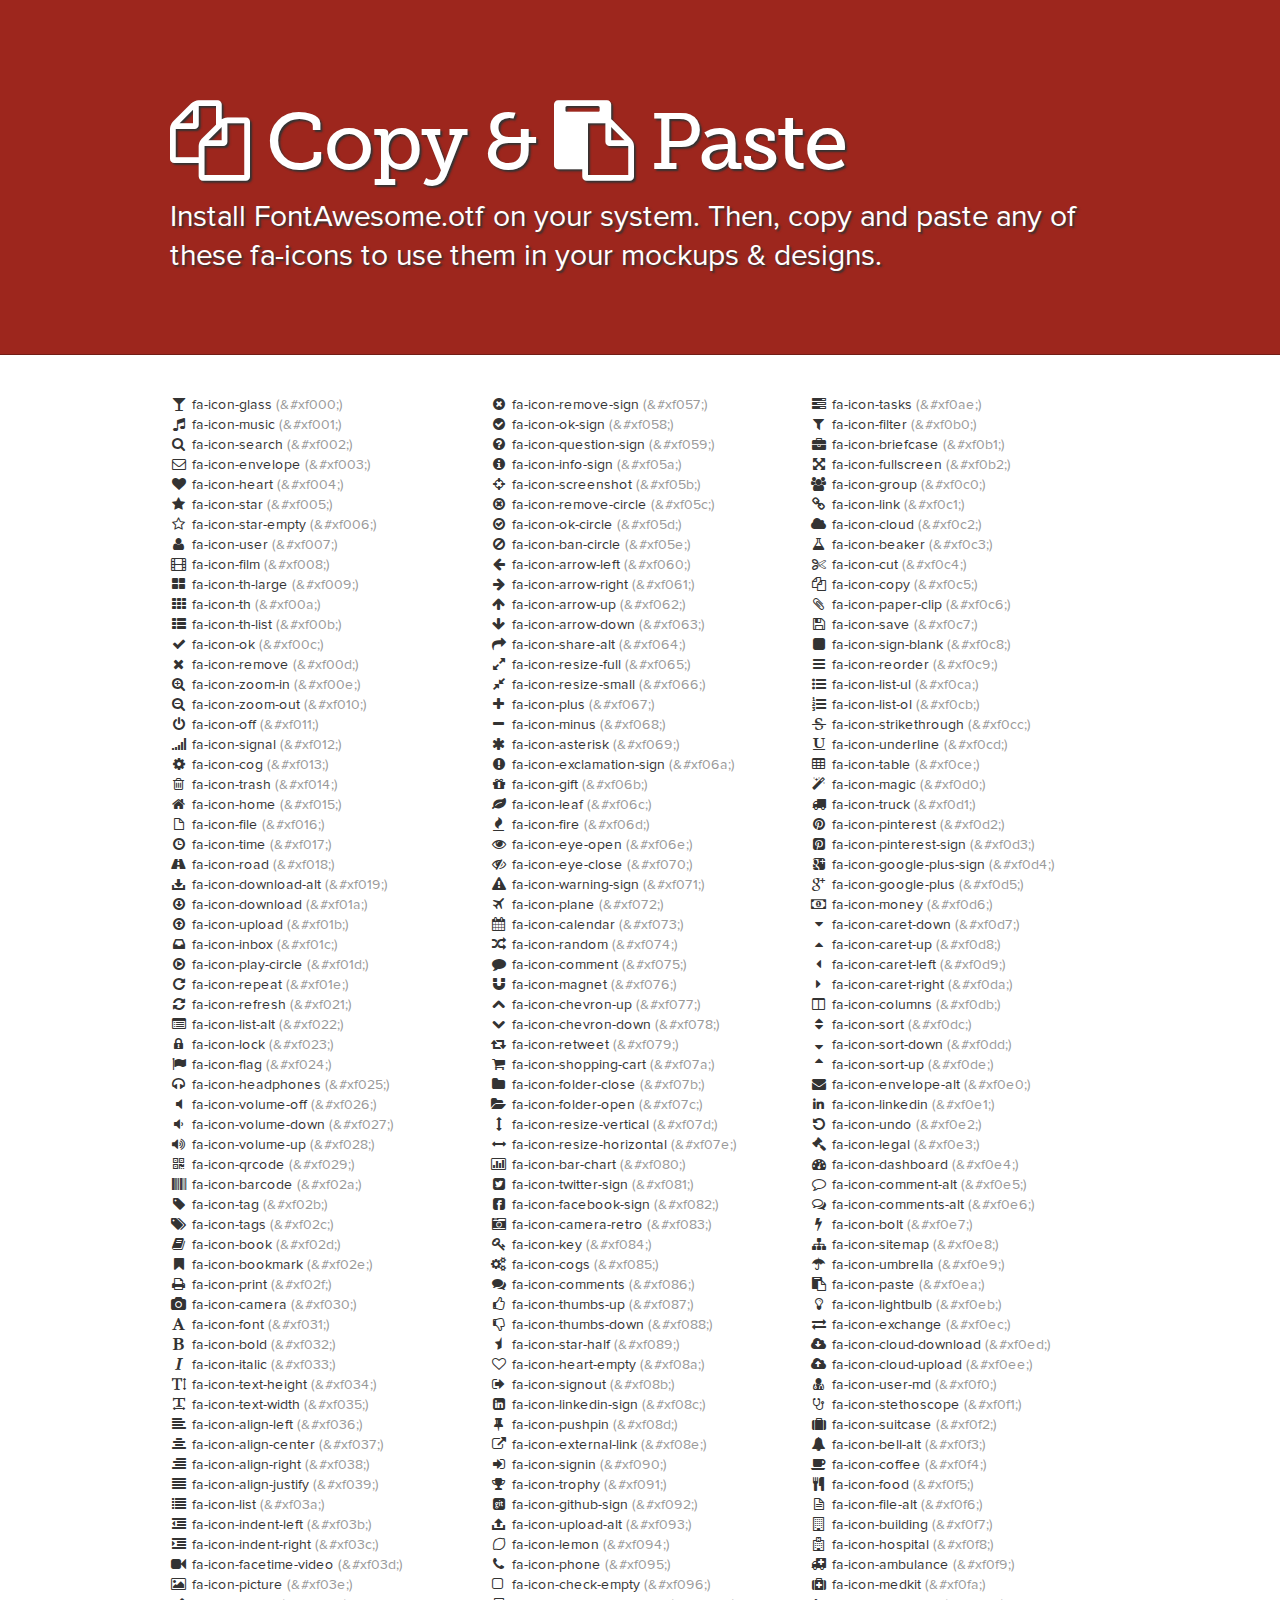
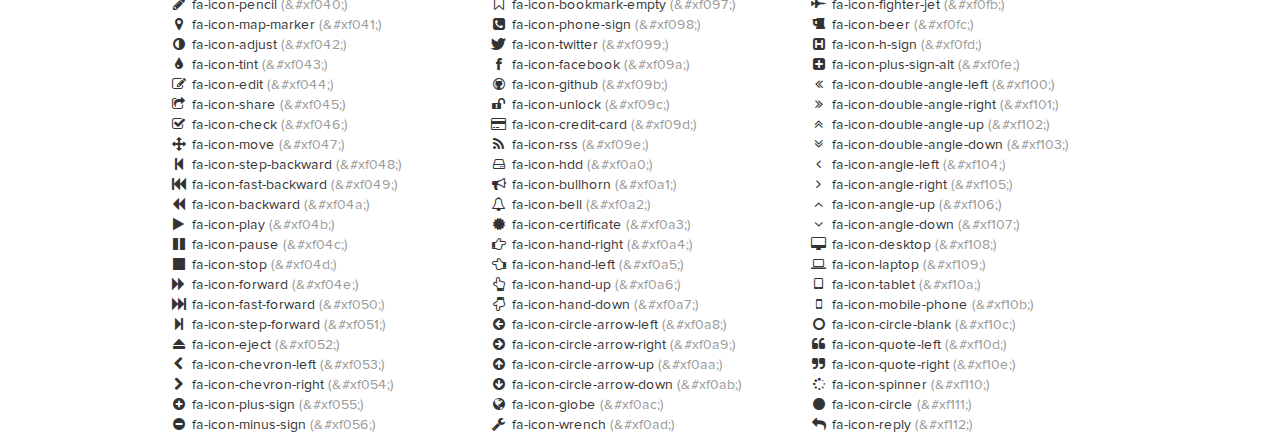
<file: DOCS/FA_ICONS/design.html>
<!DOCTYPE html>
<!--[if lt IE 7 ]><html class="ie ie6" lang="en"> <![endif]-->
<!--[if IE 7 ]><html class="ie ie7" lang="en"> <![endif]-->
<!--[if IE 8 ]><html class="ie ie8" lang="en"> <![endif]-->
<!--[if (gte IE 9)|!(IE)]><!--><html lang="en"> <!--<![endif]-->
<head>
  <!-- Basic Page Needs
 ================================================== -->
  <meta charset="utf-8" />
  <title>Font Awesome Copy & Paste</title>
  <meta name="description" content="">
  <meta name="author" content="">
  <!--<meta name="viewport" content="width=device-width; initial-scale=1; maximum-scale=1">-->

  <!--[if lt IE 9]>
  <script src="http://html5shim.googlecode.com/svn/trunk/html5.js"></script>
  <![endif]-->

  <!-- CSS
 ================================================== -->

  <link rel="stylesheet" href="assets/css/site.css">
  <link rel="stylesheet" href="assets/css/prettify.css">
  <link rel="stylesheet" href="assets/css/font-awesome.min.css">
  <!--[if IE 7]>
  <link rel="stylesheet" href="assets/css/font-awesome-ie7.min.css">
  <![endif]-->
  <!-- Le fav and touch fa-icons -->
  <link rel="shortcut fa-icon" href="assets/ico/favfa-icon.ico">

  <script type="text/javascript">
    var _gaq = _gaq || [];
    _gaq.push(['_setAccount', 'UA-30136587-1']);
    _gaq.push(['_trackPageview']);

    (function() {
      var ga = document.createElement('script'); ga.type = 'text/javascript'; ga.async = true;
      ga.src = ('https:' == document.location.protocol ? 'https://ssl' : 'http://www') + '.google-analytics.com/ga.js';
      var s = document.getElementsByTagName('script')[0]; s.parentNode.insertBefore(ga, s);
    })();
  </script>
</head>
<body>

<div class="jumbotron">
  <div class="container">

    <h1><i class="fa-icon-copy"></i> Copy & <i class="fa-icon-paste"></i> Paste</h1>
    <p>
      Install FontAwesome.otf on your system.
      Then, copy and paste any of these fa-icons to use them in your mockups & designs.
    </p>

  </div>
</div>


<div class="container">
  <section>
    <div class="row">
      <div class="span4">
        <ul class="unstyled">
          <li><i class="fa-icon-">&#xf000;</i> fa-icon-glass <span class="muted">(&amp;#xf000;)</span></li>
          <li><i class="fa-icon-">&#xf001;</i> fa-icon-music <span class="muted">(&amp;#xf001;)</span></li>
          <li><i class="fa-icon-">&#xf002;</i> fa-icon-search <span class="muted">(&amp;#xf002;)</span></li>
          <li><i class="fa-icon-">&#xf003;</i> fa-icon-envelope <span class="muted">(&amp;#xf003;)</span></li>
          <li><i class="fa-icon-">&#xf004;</i> fa-icon-heart <span class="muted">(&amp;#xf004;)</span></li>
          <li><i class="fa-icon-">&#xf005;</i> fa-icon-star <span class="muted">(&amp;#xf005;)</span></li>
          <li><i class="fa-icon-">&#xf006;</i> fa-icon-star-empty <span class="muted">(&amp;#xf006;)</span></li>
          <li><i class="fa-icon-">&#xf007;</i> fa-icon-user <span class="muted">(&amp;#xf007;)</span></li>
          <li><i class="fa-icon-">&#xf008;</i> fa-icon-film <span class="muted">(&amp;#xf008;)</span></li>
          <li><i class="fa-icon-">&#xf009;</i> fa-icon-th-large <span class="muted">(&amp;#xf009;)</span></li>
          <li><i class="fa-icon-">&#xf00a;</i> fa-icon-th <span class="muted">(&amp;#xf00a;)</span></li>
          <li><i class="fa-icon-">&#xf00b;</i> fa-icon-th-list <span class="muted">(&amp;#xf00b;)</span></li>
          <li><i class="fa-icon-">&#xf00c;</i> fa-icon-ok <span class="muted">(&amp;#xf00c;)</span></li>
          <li><i class="fa-icon-">&#xf00d;</i> fa-icon-remove <span class="muted">(&amp;#xf00d;)</span></li>
          <li><i class="fa-icon-">&#xf00e;</i> fa-icon-zoom-in <span class="muted">(&amp;#xf00e;)</span></li>
          <li><i class="fa-icon-">&#xf010;</i> fa-icon-zoom-out <span class="muted">(&amp;#xf010;)</span></li>
          <li><i class="fa-icon-">&#xf011;</i> fa-icon-off <span class="muted">(&amp;#xf011;)</span></li>
          <li><i class="fa-icon-">&#xf012;</i> fa-icon-signal <span class="muted">(&amp;#xf012;)</span></li>
          <li><i class="fa-icon-">&#xf013;</i> fa-icon-cog <span class="muted">(&amp;#xf013;)</span></li>
          <li><i class="fa-icon-">&#xf014;</i> fa-icon-trash <span class="muted">(&amp;#xf014;)</span></li>
          <li><i class="fa-icon-">&#xf015;</i> fa-icon-home <span class="muted">(&amp;#xf015;)</span></li>
          <li><i class="fa-icon-">&#xf016;</i> fa-icon-file <span class="muted">(&amp;#xf016;)</span></li>
          <li><i class="fa-icon-">&#xf017;</i> fa-icon-time <span class="muted">(&amp;#xf017;)</span></li>
          <li><i class="fa-icon-">&#xf018;</i> fa-icon-road <span class="muted">(&amp;#xf018;)</span></li>
          <li><i class="fa-icon-">&#xf019;</i> fa-icon-download-alt <span class="muted">(&amp;#xf019;)</span></li>
          <li><i class="fa-icon-">&#xf01a;</i> fa-icon-download <span class="muted">(&amp;#xf01a;)</span></li>
          <li><i class="fa-icon-">&#xf01b;</i> fa-icon-upload <span class="muted">(&amp;#xf01b;)</span></li>
          <li><i class="fa-icon-">&#xf01c;</i> fa-icon-inbox <span class="muted">(&amp;#xf01c;)</span></li>
          <li><i class="fa-icon-">&#xf01d;</i> fa-icon-play-circle <span class="muted">(&amp;#xf01d;)</span></li>
          <li><i class="fa-icon-">&#xf01e;</i> fa-icon-repeat <span class="muted">(&amp;#xf01e;)</span></li>
          <li><i class="fa-icon-">&#xf021;</i> fa-icon-refresh <span class="muted">(&amp;#xf021;)</span></li>
          <li><i class="fa-icon-">&#xf022;</i> fa-icon-list-alt <span class="muted">(&amp;#xf022;)</span></li>
          <li><i class="fa-icon-">&#xf023;</i> fa-icon-lock <span class="muted">(&amp;#xf023;)</span></li>
          <li><i class="fa-icon-">&#xf024;</i> fa-icon-flag <span class="muted">(&amp;#xf024;)</span></li>
          <li><i class="fa-icon-">&#xf025;</i> fa-icon-headphones <span class="muted">(&amp;#xf025;)</span></li>
          <li><i class="fa-icon-">&#xf026;</i> fa-icon-volume-off <span class="muted">(&amp;#xf026;)</span></li>
          <li><i class="fa-icon-">&#xf027;</i> fa-icon-volume-down <span class="muted">(&amp;#xf027;)</span></li>
          <li><i class="fa-icon-">&#xf028;</i> fa-icon-volume-up <span class="muted">(&amp;#xf028;)</span></li>
          <li><i class="fa-icon-">&#xf029;</i> fa-icon-qrcode <span class="muted">(&amp;#xf029;)</span></li>
          <li><i class="fa-icon-">&#xf02a;</i> fa-icon-barcode <span class="muted">(&amp;#xf02a;)</span></li>
          <li><i class="fa-icon-">&#xf02b;</i> fa-icon-tag <span class="muted">(&amp;#xf02b;)</span></li>
          <li><i class="fa-icon-">&#xf02c;</i> fa-icon-tags <span class="muted">(&amp;#xf02c;)</span></li>
          <li><i class="fa-icon-">&#xf02d;</i> fa-icon-book <span class="muted">(&amp;#xf02d;)</span></li>
          <li><i class="fa-icon-">&#xf02e;</i> fa-icon-bookmark <span class="muted">(&amp;#xf02e;)</span></li>
          <li><i class="fa-icon-">&#xf02f;</i> fa-icon-print <span class="muted">(&amp;#xf02f;)</span></li>
          <li><i class="fa-icon-">&#xf030;</i> fa-icon-camera <span class="muted">(&amp;#xf030;)</span></li>
          <li><i class="fa-icon-">&#xf031;</i> fa-icon-font <span class="muted">(&amp;#xf031;)</span></li>
          <li><i class="fa-icon-">&#xf032;</i> fa-icon-bold <span class="muted">(&amp;#xf032;)</span></li>
          <li><i class="fa-icon-">&#xf033;</i> fa-icon-italic <span class="muted">(&amp;#xf033;)</span></li>
          <li><i class="fa-icon-">&#xf034;</i> fa-icon-text-height <span class="muted">(&amp;#xf034;)</span></li>
          <li><i class="fa-icon-">&#xf035;</i> fa-icon-text-width <span class="muted">(&amp;#xf035;)</span></li>
          <li><i class="fa-icon-">&#xf036;</i> fa-icon-align-left <span class="muted">(&amp;#xf036;)</span></li>
          <li><i class="fa-icon-">&#xf037;</i> fa-icon-align-center <span class="muted">(&amp;#xf037;)</span></li>
          <li><i class="fa-icon-">&#xf038;</i> fa-icon-align-right <span class="muted">(&amp;#xf038;)</span></li>
          <li><i class="fa-icon-">&#xf039;</i> fa-icon-align-justify <span class="muted">(&amp;#xf039;)</span></li>
          <li><i class="fa-icon-">&#xf03a;</i> fa-icon-list <span class="muted">(&amp;#xf03a;)</span></li>
          <li><i class="fa-icon-">&#xf03b;</i> fa-icon-indent-left <span class="muted">(&amp;#xf03b;)</span></li>
          <li><i class="fa-icon-">&#xf03c;</i> fa-icon-indent-right <span class="muted">(&amp;#xf03c;)</span></li>
          <li><i class="fa-icon-">&#xf03d;</i> fa-icon-facetime-video <span class="muted">(&amp;#xf03d;)</span></li>
          <li><i class="fa-icon-">&#xf03e;</i> fa-icon-picture <span class="muted">(&amp;#xf03e;)</span></li>
          <li><i class="fa-icon-">&#xf040;</i> fa-icon-pencil <span class="muted">(&amp;#xf040;)</span></li>
          <li><i class="fa-icon-">&#xf041;</i> fa-icon-map-marker <span class="muted">(&amp;#xf041;)</span></li>
          <li><i class="fa-icon-">&#xf042;</i> fa-icon-adjust <span class="muted">(&amp;#xf042;)</span></li>
          <li><i class="fa-icon-">&#xf043;</i> fa-icon-tint <span class="muted">(&amp;#xf043;)</span></li>
          <li><i class="fa-icon-">&#xf044;</i> fa-icon-edit <span class="muted">(&amp;#xf044;)</span></li>
          <li><i class="fa-icon-">&#xf045;</i> fa-icon-share <span class="muted">(&amp;#xf045;)</span></li>
          <li><i class="fa-icon-">&#xf046;</i> fa-icon-check <span class="muted">(&amp;#xf046;)</span></li>
          <li><i class="fa-icon-">&#xf047;</i> fa-icon-move <span class="muted">(&amp;#xf047;)</span></li>
          <li><i class="fa-icon-">&#xf048;</i> fa-icon-step-backward <span class="muted">(&amp;#xf048;)</span></li>
          <li><i class="fa-icon-">&#xf049;</i> fa-icon-fast-backward <span class="muted">(&amp;#xf049;)</span></li>
          <li><i class="fa-icon-">&#xf04a;</i> fa-icon-backward <span class="muted">(&amp;#xf04a;)</span></li>
          <li><i class="fa-icon-">&#xf04b;</i> fa-icon-play <span class="muted">(&amp;#xf04b;)</span></li>
          <li><i class="fa-icon-">&#xf04c;</i> fa-icon-pause <span class="muted">(&amp;#xf04c;)</span></li>
          <li><i class="fa-icon-">&#xf04d;</i> fa-icon-stop <span class="muted">(&amp;#xf04d;)</span></li>
          <li><i class="fa-icon-">&#xf04e;</i> fa-icon-forward <span class="muted">(&amp;#xf04e;)</span></li>
          <li><i class="fa-icon-">&#xf050;</i> fa-icon-fast-forward <span class="muted">(&amp;#xf050;)</span></li>
          <li><i class="fa-icon-">&#xf051;</i> fa-icon-step-forward <span class="muted">(&amp;#xf051;)</span></li>
          <li><i class="fa-icon-">&#xf052;</i> fa-icon-eject <span class="muted">(&amp;#xf052;)</span></li>
          <li><i class="fa-icon-">&#xf053;</i> fa-icon-chevron-left <span class="muted">(&amp;#xf053;)</span></li>
          <li><i class="fa-icon-">&#xf054;</i> fa-icon-chevron-right <span class="muted">(&amp;#xf054;)</span></li>
          <li><i class="fa-icon-">&#xf055;</i> fa-icon-plus-sign <span class="muted">(&amp;#xf055;)</span></li>
          <li><i class="fa-icon-">&#xf056;</i> fa-icon-minus-sign <span class="muted">(&amp;#xf056;)</span></li>
        </ul>
      </div>
      <div class="span4">
        <ul class="unstyled">
          <li><i class="fa-icon-">&#xf057;</i> fa-icon-remove-sign <span class="muted">(&amp;#xf057;)</span></li>
          <li><i class="fa-icon-">&#xf058;</i> fa-icon-ok-sign <span class="muted">(&amp;#xf058;)</span></li>
          <li><i class="fa-icon-">&#xf059;</i> fa-icon-question-sign <span class="muted">(&amp;#xf059;)</span></li>
          <li><i class="fa-icon-">&#xf05a;</i> fa-icon-info-sign <span class="muted">(&amp;#xf05a;)</span></li>
          <li><i class="fa-icon-">&#xf05b;</i> fa-icon-screenshot <span class="muted">(&amp;#xf05b;)</span></li>
          <li><i class="fa-icon-">&#xf05c;</i> fa-icon-remove-circle <span class="muted">(&amp;#xf05c;)</span></li>
          <li><i class="fa-icon-">&#xf05d;</i> fa-icon-ok-circle <span class="muted">(&amp;#xf05d;)</span></li>
          <li><i class="fa-icon-">&#xf05e;</i> fa-icon-ban-circle <span class="muted">(&amp;#xf05e;)</span></li>
          <li><i class="fa-icon-">&#xf060;</i> fa-icon-arrow-left <span class="muted">(&amp;#xf060;)</span></li>
          <li><i class="fa-icon-">&#xf061;</i> fa-icon-arrow-right <span class="muted">(&amp;#xf061;)</span></li>
          <li><i class="fa-icon-">&#xf062;</i> fa-icon-arrow-up <span class="muted">(&amp;#xf062;)</span></li>
          <li><i class="fa-icon-">&#xf063;</i> fa-icon-arrow-down <span class="muted">(&amp;#xf063;)</span></li>
          <li><i class="fa-icon-">&#xf064;</i> fa-icon-share-alt <span class="muted">(&amp;#xf064;)</span></li>
          <li><i class="fa-icon-">&#xf065;</i> fa-icon-resize-full <span class="muted">(&amp;#xf065;)</span></li>
          <li><i class="fa-icon-">&#xf066;</i> fa-icon-resize-small <span class="muted">(&amp;#xf066;)</span></li>
          <li><i class="fa-icon-">&#xf067;</i> fa-icon-plus <span class="muted">(&amp;#xf067;)</span></li>
          <li><i class="fa-icon-">&#xf068;</i> fa-icon-minus <span class="muted">(&amp;#xf068;)</span></li>
          <li><i class="fa-icon-">&#xf069;</i> fa-icon-asterisk <span class="muted">(&amp;#xf069;)</span></li>
          <li><i class="fa-icon-">&#xf06a;</i> fa-icon-exclamation-sign <span class="muted">(&amp;#xf06a;)</span></li>
          <li><i class="fa-icon-">&#xf06b;</i> fa-icon-gift <span class="muted">(&amp;#xf06b;)</span></li>
          <li><i class="fa-icon-">&#xf06c;</i> fa-icon-leaf <span class="muted">(&amp;#xf06c;)</span></li>
          <li><i class="fa-icon-">&#xf06d;</i> fa-icon-fire <span class="muted">(&amp;#xf06d;)</span></li>
          <li><i class="fa-icon-">&#xf06e;</i> fa-icon-eye-open <span class="muted">(&amp;#xf06e;)</span></li>
          <li><i class="fa-icon-">&#xf070;</i> fa-icon-eye-close <span class="muted">(&amp;#xf070;)</span></li>
          <li><i class="fa-icon-">&#xf071;</i> fa-icon-warning-sign <span class="muted">(&amp;#xf071;)</span></li>
          <li><i class="fa-icon-">&#xf072;</i> fa-icon-plane <span class="muted">(&amp;#xf072;)</span></li>
          <li><i class="fa-icon-">&#xf073;</i> fa-icon-calendar <span class="muted">(&amp;#xf073;)</span></li>
          <li><i class="fa-icon-">&#xf074;</i> fa-icon-random <span class="muted">(&amp;#xf074;)</span></li>
          <li><i class="fa-icon-">&#xf075;</i> fa-icon-comment <span class="muted">(&amp;#xf075;)</span></li>
          <li><i class="fa-icon-">&#xf076;</i> fa-icon-magnet <span class="muted">(&amp;#xf076;)</span></li>
          <li><i class="fa-icon-">&#xf077;</i> fa-icon-chevron-up <span class="muted">(&amp;#xf077;)</span></li>
          <li><i class="fa-icon-">&#xf078;</i> fa-icon-chevron-down <span class="muted">(&amp;#xf078;)</span></li>
          <li><i class="fa-icon-">&#xf079;</i> fa-icon-retweet <span class="muted">(&amp;#xf079;)</span></li>
          <li><i class="fa-icon-">&#xf07a;</i> fa-icon-shopping-cart <span class="muted">(&amp;#xf07a;)</span></li>
          <li><i class="fa-icon-">&#xf07b;</i> fa-icon-folder-close <span class="muted">(&amp;#xf07b;)</span></li>
          <li><i class="fa-icon-">&#xf07c;</i> fa-icon-folder-open <span class="muted">(&amp;#xf07c;)</span></li>
          <li><i class="fa-icon-">&#xf07d;</i> fa-icon-resize-vertical <span class="muted">(&amp;#xf07d;)</span></li>
          <li><i class="fa-icon-">&#xf07e;</i> fa-icon-resize-horizontal <span class="muted">(&amp;#xf07e;)</span></li>
          <li><i class="fa-icon-">&#xf080;</i> fa-icon-bar-chart <span class="muted">(&amp;#xf080;)</span></li>
          <li><i class="fa-icon-">&#xf081;</i> fa-icon-twitter-sign <span class="muted">(&amp;#xf081;)</span></li>
          <li><i class="fa-icon-">&#xf082;</i> fa-icon-facebook-sign <span class="muted">(&amp;#xf082;)</span></li>
          <li><i class="fa-icon-">&#xf083;</i> fa-icon-camera-retro <span class="muted">(&amp;#xf083;)</span></li>
          <li><i class="fa-icon-">&#xf084;</i> fa-icon-key <span class="muted">(&amp;#xf084;)</span></li>
          <li><i class="fa-icon-">&#xf085;</i> fa-icon-cogs <span class="muted">(&amp;#xf085;)</span></li>
          <li><i class="fa-icon-">&#xf086;</i> fa-icon-comments <span class="muted">(&amp;#xf086;)</span></li>
          <li><i class="fa-icon-">&#xf087;</i> fa-icon-thumbs-up <span class="muted">(&amp;#xf087;)</span></li>
          <li><i class="fa-icon-">&#xf088;</i> fa-icon-thumbs-down <span class="muted">(&amp;#xf088;)</span></li>
          <li><i class="fa-icon-">&#xf089;</i> fa-icon-star-half <span class="muted">(&amp;#xf089;)</span></li>
          <li><i class="fa-icon-">&#xf08a;</i> fa-icon-heart-empty <span class="muted">(&amp;#xf08a;)</span></li>
          <li><i class="fa-icon-">&#xf08b;</i> fa-icon-signout <span class="muted">(&amp;#xf08b;)</span></li>
          <li><i class="fa-icon-">&#xf08c;</i> fa-icon-linkedin-sign <span class="muted">(&amp;#xf08c;)</span></li>
          <li><i class="fa-icon-">&#xf08d;</i> fa-icon-pushpin <span class="muted">(&amp;#xf08d;)</span></li>
          <li><i class="fa-icon-">&#xf08e;</i> fa-icon-external-link <span class="muted">(&amp;#xf08e;)</span></li>
          <li><i class="fa-icon-">&#xf090;</i> fa-icon-signin <span class="muted">(&amp;#xf090;)</span></li>
          <li><i class="fa-icon-">&#xf091;</i> fa-icon-trophy <span class="muted">(&amp;#xf091;)</span></li>
          <li><i class="fa-icon-">&#xf092;</i> fa-icon-github-sign <span class="muted">(&amp;#xf092;)</span></li>
          <li><i class="fa-icon-">&#xf093;</i> fa-icon-upload-alt <span class="muted">(&amp;#xf093;)</span></li>
          <li><i class="fa-icon-">&#xf094;</i> fa-icon-lemon <span class="muted">(&amp;#xf094;)</span></li>
          <li><i class="fa-icon-">&#xf095;</i> fa-icon-phone <span class="muted">(&amp;#xf095;)</span></li>
          <li><i class="fa-icon-">&#xf096;</i> fa-icon-check-empty <span class="muted">(&amp;#xf096;)</span></li>
          <li><i class="fa-icon-">&#xf097;</i> fa-icon-bookmark-empty <span class="muted">(&amp;#xf097;)</span></li>
          <li><i class="fa-icon-">&#xf098;</i> fa-icon-phone-sign <span class="muted">(&amp;#xf098;)</span></li>
          <li><i class="fa-icon-">&#xf099;</i> fa-icon-twitter <span class="muted">(&amp;#xf099;)</span></li>
          <li><i class="fa-icon-">&#xf09a;</i> fa-icon-facebook <span class="muted">(&amp;#xf09a;)</span></li>
          <li><i class="fa-icon-">&#xf09b;</i> fa-icon-github <span class="muted">(&amp;#xf09b;)</span></li>
          <li><i class="fa-icon-">&#xf09c;</i> fa-icon-unlock <span class="muted">(&amp;#xf09c;)</span></li>
          <li><i class="fa-icon-">&#xf09d;</i> fa-icon-credit-card <span class="muted">(&amp;#xf09d;)</span></li>
          <li><i class="fa-icon-">&#xf09e;</i> fa-icon-rss <span class="muted">(&amp;#xf09e;)</span></li>
          <li><i class="fa-icon-">&#xf0a0;</i> fa-icon-hdd <span class="muted">(&amp;#xf0a0;)</span></li>
          <li><i class="fa-icon-">&#xf0a1;</i> fa-icon-bullhorn <span class="muted">(&amp;#xf0a1;)</span></li>
          <li><i class="fa-icon-">&#xf0a2;</i> fa-icon-bell <span class="muted">(&amp;#xf0a2;)</span></li>
          <li><i class="fa-icon-">&#xf0a3;</i> fa-icon-certificate <span class="muted">(&amp;#xf0a3;)</span></li>
          <li><i class="fa-icon-">&#xf0a4;</i> fa-icon-hand-right <span class="muted">(&amp;#xf0a4;)</span></li>
          <li><i class="fa-icon-">&#xf0a5;</i> fa-icon-hand-left <span class="muted">(&amp;#xf0a5;)</span></li>
          <li><i class="fa-icon-">&#xf0a6;</i> fa-icon-hand-up <span class="muted">(&amp;#xf0a6;)</span></li>
          <li><i class="fa-icon-">&#xf0a7;</i> fa-icon-hand-down <span class="muted">(&amp;#xf0a7;)</span></li>
          <li><i class="fa-icon-">&#xf0a8;</i> fa-icon-circle-arrow-left <span class="muted">(&amp;#xf0a8;)</span></li>
          <li><i class="fa-icon-">&#xf0a9;</i> fa-icon-circle-arrow-right <span class="muted">(&amp;#xf0a9;)</span></li>
          <li><i class="fa-icon-">&#xf0aa;</i> fa-icon-circle-arrow-up <span class="muted">(&amp;#xf0aa;)</span></li>
          <li><i class="fa-icon-">&#xf0ab;</i> fa-icon-circle-arrow-down <span class="muted">(&amp;#xf0ab;)</span></li>
          <li><i class="fa-icon-">&#xf0ac;</i> fa-icon-globe <span class="muted">(&amp;#xf0ac;)</span></li>
          <li><i class="fa-icon-">&#xf0ad;</i> fa-icon-wrench <span class="muted">(&amp;#xf0ad;)</span></li>
        </ul>
      </div>
      <div class="span4">
        <ul class="unstyled">
          <li><i class="fa-icon-">&#xf0ae;</i> fa-icon-tasks <span class="muted">(&amp;#xf0ae;)</span></li>
          <li><i class="fa-icon-">&#xf0b0;</i> fa-icon-filter <span class="muted">(&amp;#xf0b0;)</span></li>
          <li><i class="fa-icon-">&#xf0b1;</i> fa-icon-briefcase <span class="muted">(&amp;#xf0b1;)</span></li>
          <li><i class="fa-icon-">&#xf0b2;</i> fa-icon-fullscreen <span class="muted">(&amp;#xf0b2;)</span></li>
          <li><i class="fa-icon-">&#xf0c0;</i> fa-icon-group <span class="muted">(&amp;#xf0c0;)</span></li>
          <li><i class="fa-icon-">&#xf0c1;</i> fa-icon-link <span class="muted">(&amp;#xf0c1;)</span></li>
          <li><i class="fa-icon-">&#xf0c2;</i> fa-icon-cloud <span class="muted">(&amp;#xf0c2;)</span></li>
          <li><i class="fa-icon-">&#xf0c3;</i> fa-icon-beaker <span class="muted">(&amp;#xf0c3;)</span></li>
          <li><i class="fa-icon-">&#xf0c4;</i> fa-icon-cut <span class="muted">(&amp;#xf0c4;)</span></li>
          <li><i class="fa-icon-">&#xf0c5;</i> fa-icon-copy <span class="muted">(&amp;#xf0c5;)</span></li>
          <li><i class="fa-icon-">&#xf0c6;</i> fa-icon-paper-clip <span class="muted">(&amp;#xf0c6;)</span></li>
          <li><i class="fa-icon-">&#xf0c7;</i> fa-icon-save <span class="muted">(&amp;#xf0c7;)</span></li>
          <li><i class="fa-icon-">&#xf0c8;</i> fa-icon-sign-blank <span class="muted">(&amp;#xf0c8;)</span></li>
          <li><i class="fa-icon-">&#xf0c9;</i> fa-icon-reorder <span class="muted">(&amp;#xf0c9;)</span></li>
          <li><i class="fa-icon-">&#xf0ca;</i> fa-icon-list-ul <span class="muted">(&amp;#xf0ca;)</span></li>
          <li><i class="fa-icon-">&#xf0cb;</i> fa-icon-list-ol <span class="muted">(&amp;#xf0cb;)</span></li>
          <li><i class="fa-icon-">&#xf0cc;</i> fa-icon-strikethrough <span class="muted">(&amp;#xf0cc;)</span></li>
          <li><i class="fa-icon-">&#xf0cd;</i> fa-icon-underline <span class="muted">(&amp;#xf0cd;)</span></li>
          <li><i class="fa-icon-">&#xf0ce;</i> fa-icon-table <span class="muted">(&amp;#xf0ce;)</span></li>
          <li><i class="fa-icon-">&#xf0d0;</i> fa-icon-magic <span class="muted">(&amp;#xf0d0;)</span></li>
          <li><i class="fa-icon-">&#xf0d1;</i> fa-icon-truck <span class="muted">(&amp;#xf0d1;)</span></li>
          <li><i class="fa-icon-">&#xf0d2;</i> fa-icon-pinterest <span class="muted">(&amp;#xf0d2;)</span></li>
          <li><i class="fa-icon-">&#xf0d3;</i> fa-icon-pinterest-sign <span class="muted">(&amp;#xf0d3;)</span></li>
          <li><i class="fa-icon-">&#xf0d4;</i> fa-icon-google-plus-sign <span class="muted">(&amp;#xf0d4;)</span></li>
          <li><i class="fa-icon-">&#xf0d5;</i> fa-icon-google-plus <span class="muted">(&amp;#xf0d5;)</span></li>
          <li><i class="fa-icon-">&#xf0d6;</i> fa-icon-money <span class="muted">(&amp;#xf0d6;)</span></li>
          <li><i class="fa-icon-">&#xf0d7;</i> fa-icon-caret-down <span class="muted">(&amp;#xf0d7;)</span></li>
          <li><i class="fa-icon-">&#xf0d8;</i> fa-icon-caret-up <span class="muted">(&amp;#xf0d8;)</span></li>
          <li><i class="fa-icon-">&#xf0d9;</i> fa-icon-caret-left <span class="muted">(&amp;#xf0d9;)</span></li>
          <li><i class="fa-icon-">&#xf0da;</i> fa-icon-caret-right <span class="muted">(&amp;#xf0da;)</span></li>
          <li><i class="fa-icon-">&#xf0db;</i> fa-icon-columns <span class="muted">(&amp;#xf0db;)</span></li>
          <li><i class="fa-icon-">&#xf0dc;</i> fa-icon-sort <span class="muted">(&amp;#xf0dc;)</span></li>
          <li><i class="fa-icon-">&#xf0dd;</i> fa-icon-sort-down <span class="muted">(&amp;#xf0dd;)</span></li>
          <li><i class="fa-icon-">&#xf0de;</i> fa-icon-sort-up <span class="muted">(&amp;#xf0de;)</span></li>
          <li><i class="fa-icon-">&#xf0e0;</i> fa-icon-envelope-alt <span class="muted">(&amp;#xf0e0;)</span></li>
          <li><i class="fa-icon-">&#xf0e1;</i> fa-icon-linkedin <span class="muted">(&amp;#xf0e1;)</span></li>
          <li><i class="fa-icon-">&#xf0e2;</i> fa-icon-undo <span class="muted">(&amp;#xf0e2;)</span></li>
          <li><i class="fa-icon-">&#xf0e3;</i> fa-icon-legal <span class="muted">(&amp;#xf0e3;)</span></li>
          <li><i class="fa-icon-">&#xf0e4;</i> fa-icon-dashboard <span class="muted">(&amp;#xf0e4;)</span></li>
          <li><i class="fa-icon-">&#xf0e5;</i> fa-icon-comment-alt <span class="muted">(&amp;#xf0e5;)</span></li>
          <li><i class="fa-icon-">&#xf0e6;</i> fa-icon-comments-alt <span class="muted">(&amp;#xf0e6;)</span></li>
          <li><i class="fa-icon-">&#xf0e7;</i> fa-icon-bolt <span class="muted">(&amp;#xf0e7;)</span></li>
          <li><i class="fa-icon-">&#xf0e8;</i> fa-icon-sitemap <span class="muted">(&amp;#xf0e8;)</span></li>
          <li><i class="fa-icon-">&#xf0e9;</i> fa-icon-umbrella <span class="muted">(&amp;#xf0e9;)</span></li>
          <li><i class="fa-icon-">&#xf0ea;</i> fa-icon-paste <span class="muted">(&amp;#xf0ea;)</span></li>
          <li><i class="fa-icon-">&#xf0eb;</i> fa-icon-lightbulb <span class="muted">(&amp;#xf0eb;)</span></li>
          <li><i class="fa-icon-">&#xf0ec;</i> fa-icon-exchange <span class="muted">(&amp;#xf0ec;)</span></li>
          <li><i class="fa-icon-">&#xf0ed;</i> fa-icon-cloud-download <span class="muted">(&amp;#xf0ed;)</span></li>
          <li><i class="fa-icon-">&#xf0ee;</i> fa-icon-cloud-upload <span class="muted">(&amp;#xf0ee;)</span></li>
          <li><i class="fa-icon-">&#xf0f0;</i> fa-icon-user-md <span class="muted">(&amp;#xf0f0;)</span></li>
          <li><i class="fa-icon-">&#xf0f1;</i> fa-icon-stethoscope <span class="muted">(&amp;#xf0f1;)</span></li>
          <li><i class="fa-icon-">&#xf0f2;</i> fa-icon-suitcase <span class="muted">(&amp;#xf0f2;)</span></li>
          <li><i class="fa-icon-">&#xf0f3;</i> fa-icon-bell-alt <span class="muted">(&amp;#xf0f3;)</span></li>
          <li><i class="fa-icon-">&#xf0f4;</i> fa-icon-coffee <span class="muted">(&amp;#xf0f4;)</span></li>
          <li><i class="fa-icon-">&#xf0f5;</i> fa-icon-food <span class="muted">(&amp;#xf0f5;)</span></li>
          <li><i class="fa-icon-">&#xf0f6;</i> fa-icon-file-alt <span class="muted">(&amp;#xf0f6;)</span></li>
          <li><i class="fa-icon-">&#xf0f7;</i> fa-icon-building <span class="muted">(&amp;#xf0f7;)</span></li>
          <li><i class="fa-icon-">&#xf0f8;</i> fa-icon-hospital <span class="muted">(&amp;#xf0f8;)</span></li>
          <li><i class="fa-icon-">&#xf0f9;</i> fa-icon-ambulance <span class="muted">(&amp;#xf0f9;)</span></li>
          <li><i class="fa-icon-">&#xf0fa;</i> fa-icon-medkit <span class="muted">(&amp;#xf0fa;)</span></li>
          <li><i class="fa-icon-">&#xf0fb;</i> fa-icon-fighter-jet <span class="muted">(&amp;#xf0fb;)</span></li>
          <li><i class="fa-icon-">&#xf0fc;</i> fa-icon-beer <span class="muted">(&amp;#xf0fc;)</span></li>
          <li><i class="fa-icon-">&#xf0fd;</i> fa-icon-h-sign <span class="muted">(&amp;#xf0fd;)</span></li>
          <li><i class="fa-icon-">&#xf0fe;</i> fa-icon-plus-sign-alt <span class="muted">(&amp;#xf0fe;)</span></li>
          <li><i class="fa-icon-">&#xf100;</i> fa-icon-double-angle-left <span class="muted">(&amp;#xf100;)</span></li>
          <li><i class="fa-icon-">&#xf101;</i> fa-icon-double-angle-right <span class="muted">(&amp;#xf101;)</span></li>
          <li><i class="fa-icon-">&#xf102;</i> fa-icon-double-angle-up <span class="muted">(&amp;#xf102;)</span></li>
          <li><i class="fa-icon-">&#xf103;</i> fa-icon-double-angle-down <span class="muted">(&amp;#xf103;)</span></li>
          <li><i class="fa-icon-">&#xf104;</i> fa-icon-angle-left <span class="muted">(&amp;#xf104;)</span></li>
          <li><i class="fa-icon-">&#xf105;</i> fa-icon-angle-right <span class="muted">(&amp;#xf105;)</span></li>
          <li><i class="fa-icon-">&#xf106;</i> fa-icon-angle-up <span class="muted">(&amp;#xf106;)</span></li>
          <li><i class="fa-icon-">&#xf107;</i> fa-icon-angle-down <span class="muted">(&amp;#xf107;)</span></li>
          <li><i class="fa-icon-">&#xf108;</i> fa-icon-desktop <span class="muted">(&amp;#xf108;)</span></li>
          <li><i class="fa-icon-">&#xf109;</i> fa-icon-laptop <span class="muted">(&amp;#xf109;)</span></li>
          <li><i class="fa-icon-">&#xf10a;</i> fa-icon-tablet <span class="muted">(&amp;#xf10a;)</span></li>
          <li><i class="fa-icon-">&#xf10b;</i> fa-icon-mobile-phone <span class="muted">(&amp;#xf10b;)</span></li>
          <li><i class="fa-icon-">&#xf10c;</i> fa-icon-circle-blank <span class="muted">(&amp;#xf10c;)</span></li>
          <li><i class="fa-icon-">&#xf10d;</i> fa-icon-quote-left <span class="muted">(&amp;#xf10d;)</span></li>
          <li><i class="fa-icon-">&#xf10e;</i> fa-icon-quote-right <span class="muted">(&amp;#xf10e;)</span></li>
          <li><i class="fa-icon-">&#xf110;</i> fa-icon-spinner <span class="muted">(&amp;#xf110;)</span></li>
          <li><i class="fa-icon-">&#xf111;</i> fa-icon-circle <span class="muted">(&amp;#xf111;)</span></li>
          <li><i class="fa-icon-">&#xf112;</i> fa-icon-reply <span class="muted">(&amp;#xf112;)</span></li>
        </ul>
      </div>
    </div>
  </section>






</div>

<script src="assets/js/jquery-1.7.1.min.js"></script>
<script src="assets/js/bootstrap-222.min.js"></script>

</body>
</html>
</file>
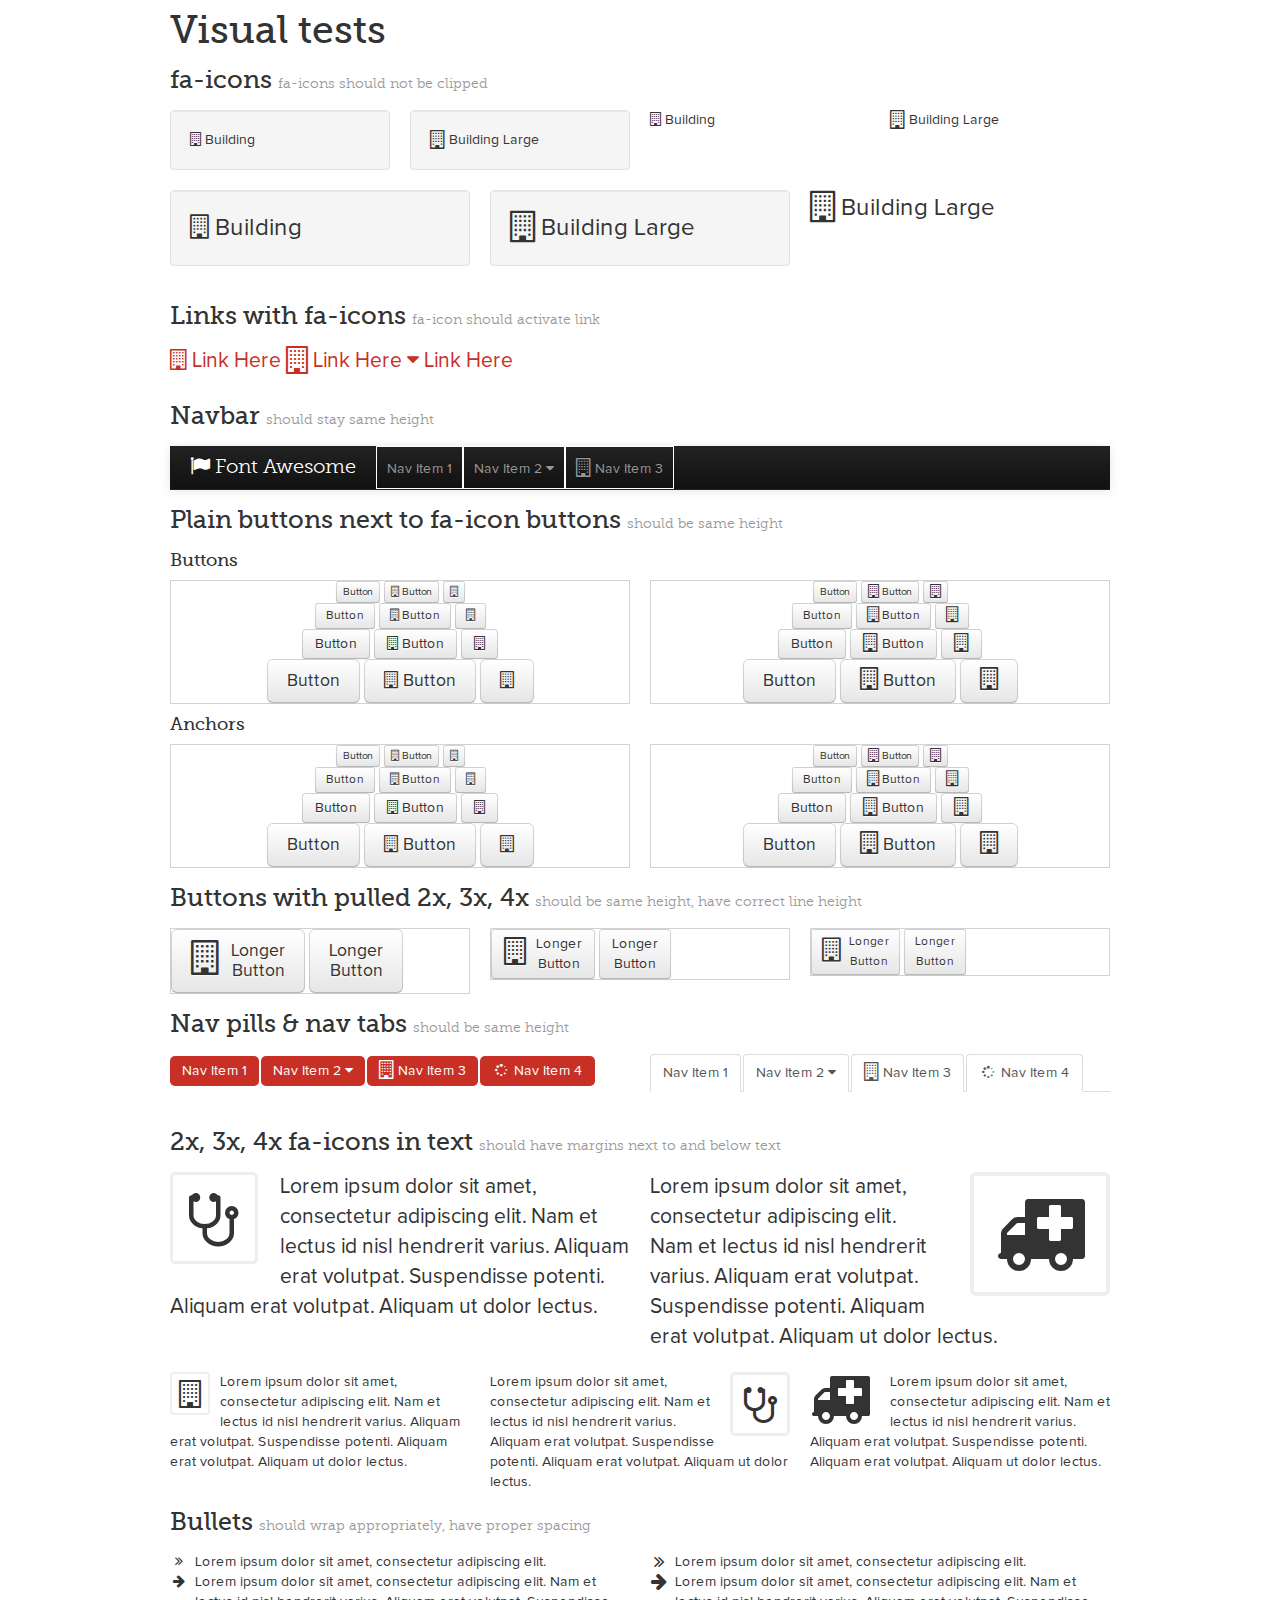
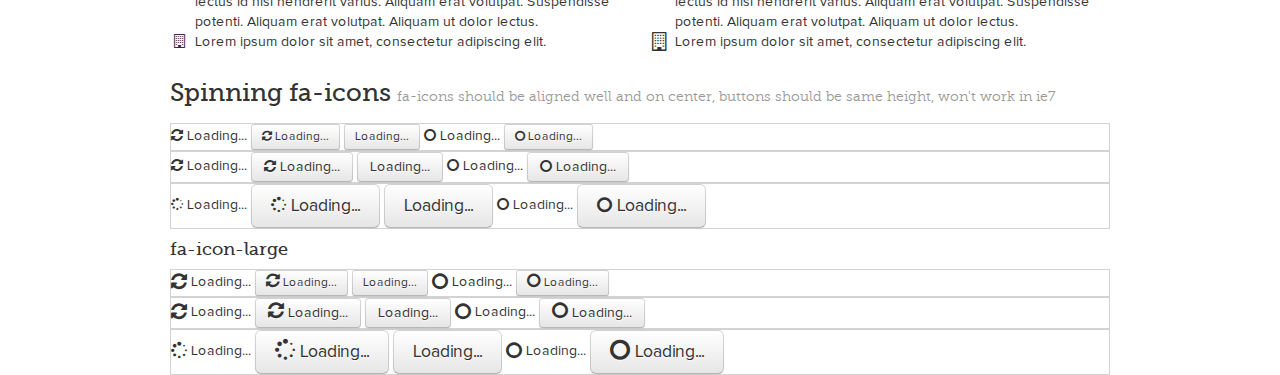
<file: DOCS/FA_ICONS/test.html>
<!DOCTYPE html>
<!--[if lt IE 7 ]><html class="ie ie6" lang="en"> <![endif]-->
<!--[if IE 7 ]><html class="ie ie7" lang="en"> <![endif]-->
<!--[if IE 8 ]><html class="ie ie8" lang="en"> <![endif]-->
<!--[if (gte IE 9)|!(IE)]><!--><html lang="en"> <!--<![endif]-->
<head>
  <!-- Basic Page Needs
 ================================================== -->
  <meta charset="utf-8" />
  <title>Font Awesome Tests</title>
  <meta name="description" content="">
  <meta name="author" content="">
  <!--<meta name="viewport" content="width=device-width; initial-scale=1; maximum-scale=1">-->

  <!--[if lt IE 9]>
  <script src="http://html5shim.googlecode.com/svn/trunk/html5.js"></script>
  <![endif]-->

  <!-- CSS
 ================================================== -->

  <link rel="stylesheet" href="assets/css/site.css">
  <link rel="stylesheet" href="assets/css/prettify.css">
  <link rel="stylesheet" href="assets/css/font-awesome.css">
  <!--[if IE 7]>
  <link rel="stylesheet" href="assets/css/font-awesome-ie7.min.css">
  <![endif]-->
  <!-- Le fav and touch fa-icons -->
  <link rel="shortcut fa-icon" href="assets/ico/favfa-icon.ico">

  <script type="text/javascript">
    var _gaq = _gaq || [];
    _gaq.push(['_setAccount', 'UA-30136587-1']);
    _gaq.push(['_trackPageview']);

    (function() {
      var ga = document.createElement('script'); ga.type = 'text/javascript'; ga.async = true;
      ga.src = ('https:' == document.location.protocol ? 'https://ssl' : 'http://www') + '.google-analytics.com/ga.js';
      var s = document.getElementsByTagName('script')[0]; s.parentNode.insertBefore(ga, s);
    })();
  </script>
</head>
<body>

<div class="container">
  <h1>Visual tests</h1>

  <h3>fa-icons <small>fa-icons should not be clipped</small></h3>
  <div class="row">
    <div class="span3">
      <div class="well">
        <i class="fa-icon-building"></i> Building
      </div>
    </div>
    <div class="span3">
      <div class="well">
        <i class="fa-icon-building fa-icon-large"></i> Building Large
      </div>
    </div>
    <div class="span3">
      <i class="fa-icon-building"></i> Building
    </div>
    <div class="span3">
      <i class="fa-icon-building fa-icon-large"></i> Building Large
    </div>
  </div>
  <div class="row" style="font-size: 24px; line-height: 1.5em;">
    <div class="span4">
      <div class="well">
        <i class="fa-icon-building"></i> Building
      </div>
    </div>
    <div class="span4">
      <div class="well">
        <i class="fa-icon-building fa-icon-large"></i> Building Large
      </div>
    </div>
    <div class="span4">
      <i class="fa-icon-building fa-icon-large"></i> Building Large
    </div>
  </div>


  <h3>Links with fa-icons <small>fa-icon should activate link</small></h3>
  <div class="lead">
    <a href="#"><i class="fa-icon-building"></i> Link Here</a>
    <a href="#"><i class="fa-icon-building fa-icon-large"></i> Link Here</a>
    <a href="#"><i class="fa-icon-caret-down"></i> Link Here</a>
  </div>


  <h3>Navbar  <small>should stay same height </small></h3>
  <div class="navbar navbar-inverse navbar-static-top">
    <div class="navbar-inner">
      <div class="container">
        <a class="brand" href="#"><i class="fa-icon-flag"></i> Font Awesome</a>
        <ul class="nav">
          <li style="border: solid 1px white;"><a href="#">Nav Item 1</a></li>
          <li class="dropdown" style="border: solid 1px white;">
            <a href="#" role="button" class="dropdown-toggle" data-toggle="dropdown">
              Nav Item 2
              <i class="fa-icon-caret-down"></i>
            </a>
            <ul class="dropdown-menu" role="menu">
              <li><a href="#"><i class="fa-icon-building"></i> Menu Item 1</a></li>
              <li><a href="#"><i class="fa-icon-building fa-icon-large"></i> Menu Item 2</a></li>
            </ul>
          </li>
          <li style="border: solid 1px white;"><a href="#examples"><i class="fa-icon-building fa-icon-large"></i> Nav Item 3</a></li>
        </ul>
      </div>
    </div>
  </div>


  <h3>Plain buttons next to fa-icon buttons <small>should be same height</small></h3>
  <h4>Buttons</h4>
  <div class="row">
    <div class="span6">
      <div style="border: solid 1px #d3d3d3; text-align: center;">
        <div>
          <button class="btn btn-mini">Button</button>
          <button class="btn btn-mini"><i class="fa-icon-building"></i> Button</button>
          <button class="btn btn-mini"><i class="fa-icon-building"></i></button>
        </div>
        <div>
          <button class="btn btn-small">Button</button>
          <button class="btn btn-small"><i class="fa-icon-building"></i> Button</button>
          <button class="btn btn-small"><i class="fa-icon-building"></i></button>
        </div>
        <div>
          <button class="btn">Button</button>
          <button class="btn"><i class="fa-icon-building"></i> Button</button>
          <button class="btn"><i class="fa-icon-building"></i></button>
        </div>
        <div>
          <button class="btn btn-large">Button</button>
          <button class="btn btn-large"><i class="fa-icon-building"></i> Button</button>
          <button class="btn btn-large"><i class="fa-icon-building"></i></button>
        </div>
      </div>
    </div>
    <div class="span6">
      <div style="border: solid 1px #d3d3d3; text-align: center;">
        <div>
          <button class="btn btn-mini">Button</button>
          <button class="btn btn-mini"><i class="fa-icon-building fa-icon-large"></i> Button</button>
          <button class="btn btn-mini"><i class="fa-icon-building fa-icon-large"></i></button>
        </div>
        <div>
          <button class="btn btn-small">Button</button>
          <button class="btn btn-small"><i class="fa-icon-building fa-icon-large"></i> Button</button>
          <button class="btn btn-small"><i class="fa-icon-building fa-icon-large"></i></button>
        </div>
        <div>
          <button class="btn">Button</button>
          <button class="btn"><i class="fa-icon-building fa-icon-large"></i> Button</button>
          <button class="btn"><i class="fa-icon-building fa-icon-large"></i></button>
        </div>
        <div>
          <button class="btn btn-large">Button</button>
          <button class="btn btn-large"><i class="fa-icon-building fa-icon-large"></i> Button</button>
          <button class="btn btn-large"><i class="fa-icon-building fa-icon-large"></i></button>
        </div>
      </div>
    </div>
  </div>

  <h4>Anchors</h4>
  <div class="row">
    <div class="span6">
      <div style="border: solid 1px #d3d3d3; text-align: center;">
        <div>
          <a class="btn btn-mini">Button</a>
          <a class="btn btn-mini"><i class="fa-icon-building"></i> Button</a>
          <a class="btn btn-mini"><i class="fa-icon-building"></i></a>
        </div>
        <div>
          <a class="btn btn-small">Button</a>
          <a class="btn btn-small"><i class="fa-icon-building"></i> Button</a>
          <a class="btn btn-small"><i class="fa-icon-building"></i></a>
        </div>
        <div>
          <a class="btn">Button</a>
          <a class="btn"><i class="fa-icon-building"></i> Button</a>
          <a class="btn"><i class="fa-icon-building"></i></a>
        </div>
        <div>
          <a class="btn btn-large">Button</a>
          <a class="btn btn-large"><i class="fa-icon-building"></i> Button</a>
          <a class="btn btn-large"><i class="fa-icon-building"></i></a>
        </div>
      </div>
    </div>
    <div class="span6">
      <div style="border: solid 1px #d3d3d3; text-align: center;">
        <div>
          <a class="btn btn-mini">Button</a>
          <a class="btn btn-mini"><i class="fa-icon-building fa-icon-large"></i> Button</a>
          <a class="btn btn-mini"><i class="fa-icon-building fa-icon-large"></i></a>
        </div>
        <div>
          <a class="btn btn-small">Button</a>
          <a class="btn btn-small"><i class="fa-icon-building fa-icon-large"></i> Button</a>
          <a class="btn btn-small"><i class="fa-icon-building fa-icon-large"></i></a>
        </div>
        <div>
          <a class="btn">Button</a>
          <a class="btn"><i class="fa-icon-building fa-icon-large"></i> Button</a>
          <a class="btn"><i class="fa-icon-building fa-icon-large"></i></a>
        </div>
        <div>
          <a class="btn btn-large">Button</a>
          <a class="btn btn-large"><i class="fa-icon-building fa-icon-large"></i> Button</a>
          <a class="btn btn-large"><i class="fa-icon-building fa-icon-large"></i></a>
        </div>
      </div>
    </div>
  </div>


  <h3>Buttons with pulled 2x, 3x, 4x <small>should be same height, have correct line height</small></h3>
  <div class="row">
    <div class="span4">
      <div style="border: solid 1px #d3d3d3;">
        <a class="btn btn-large" href="#">
          <i class="fa-icon-building fa-icon-2x pull-left"></i>
          Longer<br>Button</a>
        <a class="btn btn-large" href="#">
          Longer<br>Button</a>
      </div>
    </div>
    <div class="span4">
      <div style="border: solid 1px #d3d3d3;">
        <a class="btn" href="#">
          <i class="fa-icon-building fa-icon-2x pull-left"></i>
          Longer<br>Button</a>
        <a class="btn" href="#">
          Longer<br>Button</a>
      </div>
    </div>
    <div class="span4">
      <div style="border: solid 1px #d3d3d3;">
        <a class="btn btn-small" href="#">
          <i class="fa-icon-building fa-icon-2x pull-left"></i>
          Longer<br>Button</a>
        <a class="btn btn-small" href="#">
          Longer<br>Button</a>
      </div>
    </div>
  </div>

  <h3>Nav pills & nav tabs <small>should be same height</small></h3>
  <div class="row">
    <span class="span6">
      <ul class="nav nav-pills">
        <li class="active"><a href="#">Nav Item 1</a></li>
        <li class="dropdown active">
          <a href="#" role="button" class="dropdown-toggle" data-toggle="dropdown">
            Nav Item 2
            <i class="fa-icon-caret-down"></i>
          </a>
          <ul class="dropdown-menu" role="menu">
            <li><a href="#"><i class="fa-icon-building"></i> Menu Item 1</a></li>
            <li><a href="#"><i class="fa-icon-building fa-icon-large"></i> Menu Item 2</a></li>
          </ul>
        </li>
        <li class="active"><a href="#examples"><i class="fa-icon-building fa-icon-large"></i> Nav Item 3</a></li>
        <li class="active"><a href="#examples"><i class="fa-icon-spinner fa-icon-spin"></i> Nav Item 4</a></li>
      </ul>
    </span>
    <span class="span6">
      <ul class="nav nav-tabs">
        <li class="active"><a href="#">Nav Item 1</a></li>
        <li class="dropdown active">
          <a href="#" role="button" class="dropdown-toggle" data-toggle="dropdown">
            Nav Item 2
            <i class="fa-icon-caret-down"></i>
          </a>
          <ul class="dropdown-menu" role="menu">
            <li><a href="#"><i class="fa-icon-building"></i> Menu Item 1</a></li>
            <li><a href="#"><i class="fa-icon-building fa-icon-large"></i> Menu Item 2</a></li>
          </ul>
        </li>
        <li class="active"><a href="#examples"><i class="fa-icon-building fa-icon-large"></i> Nav Item 3</a></li>
        <li class="active"><a href="#examples"><i class="fa-icon-spinner fa-icon-spin"></i> Nav Item 4</a></li>
      </ul>
    </span>
  </div>


  <h3>2x, 3x, 4x fa-icons in text <small>should have margins next to and below text</small></h3>
  <div class="row">
    <div class="span6">
      <p class="lead">
        <i class="fa-icon-stethoscope fa-icon-3x pull-left fa-icon-border"></i>
        Lorem ipsum dolor sit amet, consectetur adipiscing elit. Nam et lectus id nisl hendrerit varius. Aliquam erat volutpat. Suspendisse potenti. Aliquam erat volutpat. Aliquam ut dolor lectus.
      </p>
    </div>
    <div class="span6">
      <p class="lead">
        <i class="fa-icon-ambulance fa-icon-4x pull-right fa-icon-border"></i>
        Lorem ipsum dolor sit amet, consectetur adipiscing elit. Nam et lectus id nisl hendrerit varius. Aliquam erat volutpat. Suspendisse potenti. Aliquam erat volutpat. Aliquam ut dolor lectus.
      </p>
    </div>
  </div>
  <div class="row">
    <div class="span4">
      <i class="fa-icon-building fa-icon-2x pull-left fa-icon-border"></i>
      Lorem ipsum dolor sit amet, consectetur adipiscing elit. Nam et lectus id nisl hendrerit varius. Aliquam erat volutpat. Suspendisse potenti. Aliquam erat volutpat. Aliquam ut dolor lectus.
    </div>
    <div class="span4">
      <i class="fa-icon-stethoscope fa-icon-3x pull-right fa-icon-border"></i>
      Lorem ipsum dolor sit amet, consectetur adipiscing elit. Nam et lectus id nisl hendrerit varius. Aliquam erat volutpat. Suspendisse potenti. Aliquam erat volutpat. Aliquam ut dolor lectus.
    </div>
    <div class="span4">
      <i class="fa-icon-ambulance fa-icon-4x pull-left"></i>
      Lorem ipsum dolor sit amet, consectetur adipiscing elit. Nam et lectus id nisl hendrerit varius. Aliquam erat volutpat. Suspendisse potenti. Aliquam erat volutpat. Aliquam ut dolor lectus.
    </div>
  </div>

  <h3>Bullets <small>should wrap appropriately, have proper spacing</small></h3>
  <div class="row">
    <div class="span6">
      <ul class="fa-icons">
        <li><i class="fa-icon-double-angle-right"></i>Lorem ipsum dolor sit amet, consectetur adipiscing elit.</li>
        <li><i class="fa-icon-arrow-right"></i>Lorem ipsum dolor sit amet, consectetur adipiscing elit. Nam et lectus id nisl hendrerit varius. Aliquam erat volutpat. Suspendisse potenti. Aliquam erat volutpat. Aliquam ut dolor lectus.</li>
        <li><i class="fa-icon-building"></i>Lorem ipsum dolor sit amet, consectetur adipiscing elit.</li>
      </ul>
    </div>
    <div class="span6">
      <ul class="fa-icons">
        <li><i class="fa-icon-double-angle-right fa-icon-large"></i>Lorem ipsum dolor sit amet, consectetur adipiscing elit.</li>
        <li><i class="fa-icon-arrow-right fa-icon-large"></i>Lorem ipsum dolor sit amet, consectetur adipiscing elit. Nam et lectus id nisl hendrerit varius. Aliquam erat volutpat. Suspendisse potenti. Aliquam erat volutpat. Aliquam ut dolor lectus.</li>
        <li><i class="fa-icon-building fa-icon-large"></i>Lorem ipsum dolor sit amet, consectetur adipiscing elit.</li>
      </ul>
    </div>
  </div>

  <h3>Spinning fa-icons <small>fa-icons should be aligned well and on center, buttons should be same height, won't work in ie7</small></h3>
  <div style="border: solid 1px #d3d3d3;">
    <i class="fa-icon-refresh fa-icon-spin"></i> Loading...
    <button class="btn btn-small"><i class="fa-icon-refresh fa-icon-spin"></i> Loading...</button>
    <button class="btn btn-small">Loading...</button>
    <i class="fa-icon-circle-blank fa-icon-spin"></i> Loading...
    <button class="btn btn-small"><i class="fa-icon-circle-blank fa-icon-spin"></i> Loading...</button>
  </div>
  <div style="border: solid 1px #d3d3d3;">
    <i class="fa-icon-refresh fa-icon-spin"></i> Loading...
    <button class="btn"><i class="fa-icon-refresh fa-icon-spin"></i> Loading...</button>
    <button class="btn">Loading...</button>
    <i class="fa-icon-circle-blank fa-icon-spin"></i> Loading...
    <button class="btn"><i class="fa-icon-circle-blank fa-icon-spin"></i> Loading...</button>
  </div>
  <div style="border: solid 1px #d3d3d3;">
    <i class="fa-icon-spinner fa-icon-spin"></i> Loading...
    <button class="btn btn-large"><i class="fa-icon-spinner fa-icon-spin"></i> Loading...</button>
    <button class="btn btn-large">Loading...</button>
    <i class="fa-icon-circle-blank fa-icon-spin"></i> Loading...
    <button class="btn btn-large"><i class="fa-icon-circle-blank fa-icon-spin"></i> Loading...</button>
  </div>
  <h4>fa-icon-large</h4>
  <div style="border: solid 1px #d3d3d3;">
    <i class="fa-icon-refresh fa-icon-large fa-icon-spin"></i> Loading...
    <button class="btn btn-small"><i class="fa-icon-refresh fa-icon-large fa-icon-spin"></i> Loading...</button>
    <button class="btn btn-small">Loading...</button>
    <i class="fa-icon-circle-blank fa-icon-large fa-icon-spin"></i> Loading...
    <button class="btn btn-small"><i class="fa-icon-circle-blank fa-icon-large fa-icon-spin"></i> Loading...</button>
  </div>
  <div style="border: solid 1px #d3d3d3;">
    <i class="fa-icon-refresh fa-icon-large fa-icon-spin"></i> Loading...
    <button class="btn"><i class="fa-icon-refresh fa-icon-large fa-icon-spin"></i> Loading...</button>
    <button class="btn">Loading...</button>
    <i class="fa-icon-circle-blank fa-icon-large fa-icon-spin"></i> Loading...
    <button class="btn"><i class="fa-icon-circle-blank fa-icon-large fa-icon-spin"></i> Loading...</button>
  </div>
  <div style="border: solid 1px #d3d3d3;">
    <i class="fa-icon-spinner fa-icon-large fa-icon-spin"></i> Loading...
    <button class="btn btn-large"><i class="fa-icon-spinner fa-icon-large fa-icon-spin"></i> Loading...</button>
    <button class="btn btn-large">Loading...</button>
    <i class="fa-icon-circle-blank fa-icon-large fa-icon-spin"></i> Loading...
    <button class="btn btn-large"><i class="fa-icon-circle-blank fa-icon-large fa-icon-spin"></i> Loading...</button>
  </div>

</div>

<script src="assets/js/jquery-1.7.1.min.js"></script>
<script src="assets/js/bootstrap-222.min.js"></script>

</body>
</html>
</file>
<file: DOCS/FA_ICONS/assets/css/prettify.css>
.com { color: #93a1a1; }
.lit { color: #195f91; }
.pun, .opn, .clo { color: #93a1a1; }
.fun { color: #dc322f; }
.str, .atv { color: #D14; }
.kwd, .linenums .tag { color: #1e347b; }
.typ, .atn, .dec, .var { color: teal; }
.pln { color: #48484c; }

.prettyprint {
  padding: 8px;
  background-color: #f7f7f9;
  border: 1px solid #e1e1e8;
}
.prettyprint.linenums {
  -webkit-box-shadow: inset 40px 0 0 #fbfbfc, inset 41px 0 0 #ececf0;
     -moz-box-shadow: inset 40px 0 0 #fbfbfc, inset 41px 0 0 #ececf0;
          box-shadow: inset 40px 0 0 #fbfbfc, inset 41px 0 0 #ececf0;
}

/* Specify class=linenums on a pre to get line numbering */
ol.linenums {
  margin: 0 0 0 33px; /* IE indents via margin-left */
} 
ol.linenums li {
  padding-left: 12px;
  color: #bebec5;
  line-height: 18px;
  text-shadow: 0 1px 0 #fff;
}
</file>
